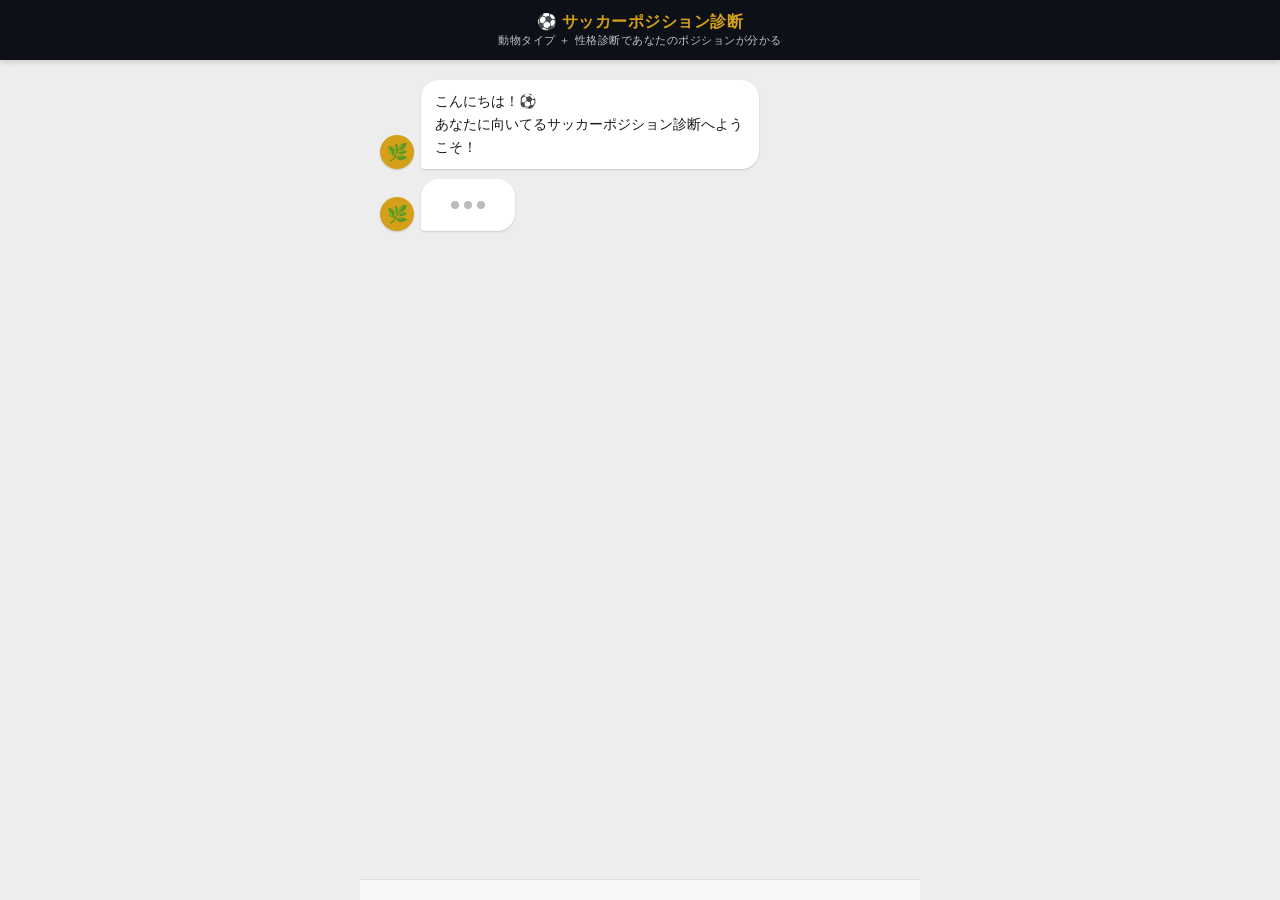
<file: uranai/index.html>
<!DOCTYPE html>
<html lang="ja">
<head>
<meta charset="UTF-8">
<meta name="viewport" content="width=device-width, initial-scale=1.0">
<title>サッカーポジション診断</title>
<style>
:root {
  --gold: #D4A01A;
  --gold-lt: #F5C842;
  --gold-dark: #A87D14;
  --gold-pale: #FBF0D9;
  --dark: #0D1117;
  --navy: #1C2B4A;
  --bg: #EDEDED;
  --header-bg: #0D1117;
  --white: #FFFFFF;
  --text: #1A1A1A;
  --text-sub: #888;
  --shadow: 0 1px 2px rgba(0,0,0,0.15);
  --radius-bubble: 18px;
}
* { box-sizing: border-box; margin: 0; padding: 0; -webkit-tap-highlight-color: transparent; }
html, body { height: 100%; overflow: hidden; }
body {
  font-family: -apple-system, 'Hiragino Sans', 'Meiryo', 'Yu Gothic', sans-serif;
  background: var(--bg);
  display: flex; flex-direction: column; height: 100%;
  font-size: 15px;
}

/* ── ヘッダー ── */
.header {
  background: var(--header-bg);
  color: var(--gold);
  padding: 12px 16px;
  text-align: center;
  font-size: 15px;
  font-weight: bold;
  letter-spacing: .5px;
  box-shadow: 0 2px 6px rgba(0,0,0,0.15);
  flex-shrink: 0;
}
.header small { font-size: 11px; font-weight: normal; color: #fff; opacity: .75; display: block; }

/* ── チャットエリア ── */
#chat {
  flex: 1;
  overflow-y: auto;
  padding: 16px 12px 8px;
  display: flex; flex-direction: column; gap: 10px;
  -webkit-overflow-scrolling: touch;
}

/* ── バブル ── */
.row { display: flex; align-items: flex-end; gap: 7px; animation: fadeUp .25s ease; }
.row.bot { justify-content: flex-start; }
.row.user { justify-content: flex-end; }

.avatar {
  width: 34px; height: 34px; border-radius: 50%;
  background: var(--gold); flex-shrink: 0;
  display: flex; align-items: center; justify-content: center;
  font-size: 17px; box-shadow: var(--shadow);
}

.bubble {
  max-width: 72%; padding: 10px 14px;
  font-size: 14px; line-height: 1.65;
  box-shadow: var(--shadow); word-break: break-word;
}
.bot .bubble {
  background: var(--white); color: var(--text);
  border-radius: var(--radius-bubble) var(--radius-bubble) var(--radius-bubble) 4px;
}
.user .bubble {
  background: var(--gold); color: var(--dark);
  border-radius: var(--radius-bubble) var(--radius-bubble) 4px var(--radius-bubble);
}

/* タイピング */
.typing { display: flex; gap: 5px; padding: 12px 16px; align-items: center; }
.typing span {
  width: 8px; height: 8px; background: #bbb; border-radius: 50%;
  animation: bounce .9s infinite;
}
.typing span:nth-child(2) { animation-delay: .2s; }
.typing span:nth-child(3) { animation-delay: .4s; }
@keyframes bounce { 0%,100%{transform:translateY(0);opacity:.4} 50%{transform:translateY(-5px);opacity:1} }
@keyframes fadeUp { from{opacity:0;transform:translateY(6px)} to{opacity:1;transform:translateY(0)} }

/* ── 入力エリア ── */
#input-area {
  background: #f7f7f7;
  border-top: 1px solid #ddd;
  padding: 10px 12px;
  flex-shrink: 0;
}

/* ボタン */
.btn {
  background: var(--gold); color: var(--dark);
  border: none; border-radius: 24px;
  padding: 11px 22px; font-size: 14px; font-weight: bold;
  cursor: pointer; font-family: inherit;
  transition: background .15s, transform .1s;
  width: 100%;
}
.btn:active { background: var(--gold-dark); transform: scale(.97); }

.btn-outline {
  background: #fff; color: var(--gold-dark);
  border: 2px solid var(--gold);
}
.btn-outline:active { background: var(--gold-pale); }

/* 日付入力 */
.date-row { display: flex; gap: 8px; align-items: center; }
.date-row input[type=date] {
  flex: 1; padding: 10px 12px;
  border: 2px solid #ddd; border-radius: 24px;
  font-size: 14px; font-family: inherit; outline: none;
  transition: border-color .2s;
}
.date-row input[type=date]:focus { border-color: var(--gold); }
.date-row .btn { width: auto; padding: 10px 20px; }

/* 選択肢 */
.choices { display: flex; flex-direction: column; gap: 7px; }
.choice {
  background: #fff; border: 2px solid #ddd;
  border-radius: 12px; padding: 11px 14px;
  font-size: 13px; line-height: 1.55; text-align: left;
  cursor: pointer; font-family: inherit; color: var(--text);
  transition: all .15s;
}
.choice:active { background: var(--gold-pale); border-color: var(--gold); }
.choice.picked { background: var(--gold); color: var(--dark); border-color: var(--gold); }

/* プログレス */
.progress-header {
  display: flex; justify-content: space-between;
  font-size: 11px; color: var(--text-sub); margin-bottom: 5px;
}
.progress-bar { height: 6px; background: #ddd; border-radius: 3px; margin-bottom: 9px; }
.progress-fill { height: 100%; background: var(--gold); border-radius: 2px; transition: width .3s; }
.q-label {
  font-size: 13px; font-weight: bold; color: var(--text);
  margin-bottom: 8px; line-height: 1.6;
}

/* ── 結果カード ── */
.result-card {
  background: #fff; border-radius: 16px;
  padding: 20px 16px; text-align: center;
  box-shadow: 0 3px 12px rgba(0,0,0,0.1);
  max-width: 100%;
}
.result-card .big-emoji { font-size: 64px; margin-bottom: 4px; }
.result-card .animal-name { font-size: 22px; font-weight: bold; color: var(--gold-dark); }
.result-card .sub { font-size: 13px; color: var(--navy); font-weight: 600; margin: 4px 0 10px; }
.mbti-badge {
  display: inline-block; background: var(--navy); color: var(--gold-lt);
  border-radius: 8px; padding: 5px 18px;
  font-size: 22px; font-weight: bold; letter-spacing: 3px;
}
.phrase-box {
  background: var(--gold-pale); border-left: 4px solid var(--gold);
  border-radius: 8px; padding: 12px 14px;
  font-size: 15px; font-weight: bold; color: var(--dark);
  text-align: left; margin: 14px 0 10px;
  line-height: 1.6;
}
.section { text-align: left; margin-top: 18px; }
.section h3 {
  font-size: 16px; color: var(--navy); font-weight: 800;
  border-bottom: 2px solid var(--gold); padding-bottom: 5px; margin-bottom: 9px;
}
.section p { font-size: 15px; color: var(--text); line-height: 1.75; }
.tags { display: flex; flex-wrap: wrap; gap: 6px; margin-top: 10px; }
.tag {
  background: var(--gold-pale); color: var(--gold-dark);
  border-radius: 20px; padding: 4px 12px; font-size: 12.5px; font-weight: bold;
}
.divider { border: none; border-top: 1px solid #eee; margin: 12px 0; }

/* スタンプ */
.sticker-wrap {
  position: relative; width: 160px; height: 160px;
  margin: 0 auto 14px; flex-shrink: 0;
}
.sticker-bg {
  width: 160px; height: 160px; border-radius: 32px;
  display: flex; align-items: center; justify-content: center;
  box-shadow: 0 6px 20px rgba(0,0,0,0.18);
  position: relative; overflow: hidden;
}
.sticker-bg::before {
  content: ''; position: absolute; inset: 0;
  background: rgba(255,255,255,0.12); border-radius: 32px;
}
/* 画像スタンプ（ヨッシースタイル） */
.sticker-img {
  width: 140px; height: 140px; object-fit: contain;
  position: relative; z-index: 1;
  filter:
    drop-shadow(0 0 3px #fff)
    drop-shadow(0 0 6px #fff)
    drop-shadow(0 4px 8px rgba(0,0,0,0.25));
  animation: stampPop .4s cubic-bezier(.17,.67,.35,1.3) both;
}
@keyframes stampPop {
  0%   { transform: scale(0.5) rotate(-8deg); opacity: 0; }
  70%  { transform: scale(1.12) rotate(2deg); opacity: 1; }
  100% { transform: scale(1) rotate(0deg); }
}
/* 絵文字フォールバック */
.sticker-animal { font-size: 80px; line-height: 1; position: relative; z-index: 1; }
.sticker-badge {
  position: absolute; bottom: -6px; right: -6px;
  width: 52px; height: 52px; border-radius: 50%;
  background: #fff; display: flex; align-items: center; justify-content: center;
  font-size: 28px; box-shadow: 0 3px 10px rgba(0,0,0,0.2);
  border: 3px solid #fff; z-index: 2;
}
.sticker-deco {
  position: absolute; font-size: 18px; z-index: 0; pointer-events: none;
  animation: twinkle 2s infinite;
}
@keyframes twinkle { 0%,100%{opacity:.4;transform:scale(.8)} 50%{opacity:1;transform:scale(1.1)} }

/* PC対応 */
@media (min-width: 560px) {
  #chat { padding: 20px; max-width: 560px; margin: 0 auto; width: 100%; }
  #input-area { max-width: 560px; margin: 0 auto; width: 100%; }
  .header { font-size: 16px; }
  .bubble { max-width: 65%; }
}
</style>
</head>
<body>
<div class="header">
  ⚽ サッカーポジション診断
  <small>動物タイプ ＋ 性格診断であなたのポジションが分かる</small>
</div>
<div id="chat"></div>
<div id="input-area"></div>

<script>
// ══════════════════════════════════════════════
// データ
// ══════════════════════════════════════════════

const ANIMALS = [
  { key:'wolf',    name:'オオカミ',   emoji:'🐺',
    keyword:'孤高のカリスマ',
    desc:'独自の美学と強い意志を持つ孤高の存在。一見近寄りがたいが、深く信頼した相手には熱い絆を結ぶ。',
    tags:['独立心旺盛','直感力が高い','意志が強い','美意識が高い'] },
  { key:'tanuki',  name:'タヌキ',     emoji:'🦝',
    keyword:'愛嬌たっぷりの人たらし',
    desc:'場の空気を読む天才。明るく愛嬌があり、誰とでも仲良くなれる社交上手。',
    tags:['社交的','空気を読む','愛嬌がある','臨機応変'] },
  { key:'lion',    name:'ライオン',   emoji:'🦁',
    keyword:'王者の風格',
    desc:'自信に満ちた王者オーラを放つリーダー。目標に向かって力強く突き進む。',
    tags:['リーダー気質','自信家','行動力がある','頼りがいがある'] },
  { key:'koala',   name:'コアラ',     emoji:'🐨',
    keyword:'マイペースの癒し系',
    desc:'おっとりマイペースで周囲を和ませる癒し系。自分のペースを大切にする。',
    tags:['マイペース','癒し系','平和主義','こだわりがある'] },
  { key:'cheetah', name:'チーター',   emoji:'🐆',
    keyword:'瞬発力のスピード狂',
    desc:'誰よりも早く動く行動派。瞬発力と決断力が武器。飽きるのも早いがチャンスを逃さない。',
    tags:['行動力抜群','スピード重視','チャレンジ精神','飽き性'] },
  { key:'elephant',name:'ゾウ',       emoji:'🐘',
    keyword:'慎重で記憶力抜群',
    desc:'一度覚えたことは忘れない抜群の記憶力の持ち主。慎重に物事を進める堅実家。',
    tags:['記憶力抜群','慎重派','几帳面','義理堅い'] },
  { key:'sheep',   name:'ヒツジ',     emoji:'🐑',
    keyword:'温かい協調性の持ち主',
    desc:'穏やかで思いやりがあり、チームのまとめ役。争いを好まない平和主義者。',
    tags:['協調性がある','思いやりがある','平和主義','気遣い上手'] },
  { key:'monkey',  name:'サル',       emoji:'🐒',
    keyword:'好奇心旺盛なマルチタレント',
    desc:'好奇心旺盛で飽くなき探究心の持ち主。器用で何でもこなすマルチな才能の持ち主。',
    tags:['好奇心旺盛','器用','機転が利く','フットワーク軽い'] },
  { key:'pegasus', name:'ペガサス',   emoji:'🦄',
    keyword:'夢を追い続けるロマンチスト',
    desc:'高い理想と夢を持ち、それに向かって情熱的に歩み続けるロマンチスト。',
    tags:['理想主義','情熱的','直感力が高い','独自の価値観'] },
  { key:'deer',    name:'シカ',       emoji:'🦌',
    keyword:'繊細な感性のアーティスト',
    desc:'繊細な感性と豊かな感受性を持つ芸術家気質。美しいものや深い意味を大切にする。',
    tags:['感性豊か','繊細','芸術的','共感力が高い'] },
  { key:'leopard', name:'クロヒョウ', emoji:'🐈‍⬛',
    keyword:'謎めいた完璧主義者',
    desc:'神秘的なオーラを放つ完璧主義者。高い美意識と徹底した自己管理で目標を達成する。',
    tags:['完璧主義','神秘的','美意識が高い','自己管理が得意'] },
  { key:'bear',    name:'クマ',       emoji:'🐻',
    keyword:'頼りになる親分肌',
    desc:'面倒見がよく頼りがいのある親分肌。一度決めたことは最後まで貫く強い意志を持つ。',
    tags:['頼りがいがある','義理人情','粘り強い','��倒見がよい'] },
];

// ══════════════════════════════════════════════
// サッカーポジション診断
// ══════════════════════════════════════════════

const POSITIONS = {
  GK:  { name:'ゴールキーパー', emoji:'🧤',
    keyword:'最後の砦を守る冷静な守護神',
    desc:'孤独な持ち場でも動じない集中力と判断力を持つタイプ。チーム全体を見渡し、ピンチの瞬間に頼れる存在。',
    tags:['冷静沈着','高い集中力','責任感が強い','判断力に優れる'] },
  CB:  { name:'センターバック', emoji:'🛡️',
    keyword:'堅牢な最終ラインの要',
    desc:'着実で粘り強く、体を張って失点を防ぐ守備の中心。地味に見えて実はチームの土台を作る縁の下の力持ち。',
    tags:['堅実','粘り強い','冷静','安定感がある'] },
  SB:  { name:'サイドバック', emoji:'🏃',
    keyword:'攻守にわたって幅を作る運動量豊富なタイプ',
    desc:'守備をこなしつつ攻撃参加もできるスタミナ自慢。地道な上下動でチームを支える働き者。',
    tags:['スタミナ豊富','堅実','臨機応変','縁の下の力持ち'] },
  WB:  { name:'ウィングバック', emoji:'🚀',
    keyword:'攻撃的に駆け上がる推進力',
    desc:'サイドを制圧し、守備から一転して鋭い攻め上がりを見せるタイプ。攻守両方でスピードを武器にする。',
    tags:['行動力がある','スピード重視','攻撃的','スタミナ豊富'] },
  LB:  { name:'リベロ', emoji:'🕊️',
    keyword:'自由な発想で最終ラインを統率する司令塔',
    desc:'守備ラインの一番後ろから試合を組み立てる、独自の視点を持つ孤高のタイプ。誰にも縛られない自由な判断力が武器。',
    tags:['独立心旺盛','視野が広い','冷静','美意識が高い'] },
  AN:  { name:'アンカー', emoji:'⚓',
    keyword:'中盤の底で守備を統率する規律型',
    desc:'一人でスペースを消し、チーム全体のバランスを整える縁の下の存在。派手さはないが欠かせない安定感。',
    tags:['規律を守る','冷静沈着','守備意識が高い','責任感が強い'] },
  VOL: { name:'ボランチ', emoji:'🧭',
    keyword:'攻守のバランスを取る中盤の心臓',
    desc:'攻撃と守備どちらにも顔を出し、チーム全体の調和を保つバランス型。周りを見て動ける協調性の持ち主。',
    tags:['バランス感覚','協調性がある','視野が広い','頼りがいがある'] },
  IH:  { name:'インサイドハーフ', emoji:'🔀',
    keyword:'攻守に顔を出すオールラウンダー',
    desc:'運動量とテクニックを兼ね備え、ピッチのあらゆる局面に絡めるタイプ。器用さと好奇心が武器。',
    tags:['器用','好奇心旺盛','機動力がある','臨機応変'] },
  OMF: { name:'トップ下', emoji:'🎨',
    keyword:'創造性でチャンスを演出する司令塔',
    desc:'自由な発想でラストパスを供給する、攻撃の起点となるタイプ。豊かな感性でゲームを彩る。',
    tags:['創造力がある','感性豊か','理想主義','視野が広い'] },
  SH:  { name:'シャドー', emoji:'🌒',
    keyword:'相手の背後を狙う得点感覚',
    desc:'前線の影から急に飛び出してゴールを狙う、瞬発力と決定力を兼ね備えたタイプ。',
    tags:['決定力がある','瞬発力がある','大胆','勝負強い'] },
  REG: { name:'レジスタ', emoji:'🎼',
    keyword:'深い位置から試合を組み立てる知性派',
    desc:'冷静に試合全体を俯瞰し、正確なパスでリズムを作る司令塔。派手さより完成度を追求するタイプ。',
    tags:['知的','完璧主義','冷静','視野が広い'] },
  WG:  { name:'ウィング', emoji:'🪽',
    keyword:'スピードとドリブルで局面を打開',
    desc:'タッチライン際で相手を置き去りにする、圧倒的なスピードと勝負強さを持つタイプ。',
    tags:['スピード重視','行動力がある','チャレンジ精神','目立ちたがり屋'] },
  WH:  { name:'ウィングハーフ', emoji:'🌪️',
    keyword:'幅広く駆け回りチャンスを演出',
    desc:'サイドを縦横無尽に動き回り、攻守両面でチームに幅をもたらすタイプ。社交性と機動力が武器。',
    tags:['社交的','機動力がある','臨機応変','愛嬌がある'] },
  ST2: { name:'セカンドトップ', emoji:'🥈',
    keyword:'エースを引き立てつつ得点も狙う',
    desc:'味方を活かしながら、自らもゴールを狙う欲張りなタイプ。情熱と献身のバランス型アタッカー。',
    tags:['情熱的','献身的','決定力がある','理想主義'] },
  CF:  { name:'センターフォワード', emoji:'🔥',
    keyword:'ゴールに直結する得点力を持つエース',
    desc:'目立つ場所で結果を出すことに喜びを感じる、勝負強いタイプ。チャンスを逃さない決定力が武器。',
    tags:['勝負強い','行動力がある','決定力がある','自信家'] },
  SGK: { name:'第3ゴールキーパー', emoji:'🧢',
    keyword:'出番は少なくてもチームに欠かせない存在',
    desc:'試合に出ることは少なくても、練習相手・ムードメーカーとしてチームを支える縁の下の力持ち。スタメンだけがチームじゃないと知っている、誰より心の広いタイプ。',
    tags:['支える力がある','献身的','癒し系','チーム愛が強い'] },
};

// 動物タイプ別のポジション適性スコア（16ポジション）
const ANIMAL_POS = {
  wolf:     { LB:2, GK:1 },
  tanuki:   { SB:2, WH:1 },
  lion:     { CF:2, ST2:1 },
  koala:    { SGK:2, WB:1 },
  cheetah:  { WG:2, WB:1 },
  elephant: { CB:2, AN:1 },
  sheep:    { VOL:2, SGK:1 },
  monkey:   { IH:2, WH:1 },
  pegasus:  { OMF:2, ST2:1 },
  deer:     { SH:2, REG:1 },
  leopard:  { REG:2, LB:1 },
  bear:     { GK:1, VOL:1, AN:1 },
};

// MBTIの各軸別のポジション適性スコア（16ポジション、各ポジションが必ず2軸から支持を受けるよう均等配分）
const MBTI_AXIS_POS = {
  E:{ WB:1, WG:1, WH:1, CF:1 },
  I:{ GK:1, LB:1, AN:1, REG:1 },
  S:{ CB:1, SB:1, VOL:1, AN:1 },
  N:{ OMF:1, SH:1, ST2:1, WH:1 },
  T:{ GK:1, CB:1, VOL:1, REG:1 },
  F:{ IH:1, SGK:1, WG:1, CF:1 },
  J:{ SB:1, LB:1, OMF:1, SH:1 },
  P:{ ST2:1, IH:1, SGK:1, WB:1 },
};

const POSITION_ORDER = ['GK','CB','SB','WB','LB','AN','VOL','IH','OMF','SH','REG','WG','WH','ST2','CF','SGK'];

function getPosition(animalKey, mt) {
  const score = {}; POSITION_ORDER.forEach(k => score[k] = 0);
  const a = ANIMAL_POS[animalKey] || {};
  for (const k in score) score[k] += (a[k] || 0);
  mt.split('').forEach(letter => {
    const axis = MBTI_AXIS_POS[letter];
    if (!axis) return;
    for (const k in score) score[k] += (axis[k] || 0);
  });
  // 最高得点のポジションを採用（同点はPOSITION_ORDERの並び順を優先）
  const order = POSITION_ORDER;
  let best = order[0];
  order.forEach(k => { if (score[k] > score[best]) best = k; });
  return best;
}

const MBTI = {
  INTJ:{ name:'建築家',         kw:'緻密な戦略家',          desc:'知識と論理で世界を設計するビジョナリー。独立的で革新的。' },
  INTP:{ name:'論理学者',       kw:'哲学的な分析家',        desc:'真理を探求する知的好奇心の塊。型破りな思考で新発見を生む。' },
  ENTJ:{ name:'指揮官',         kw:'天性のリーダー',        desc:'生まれながらのリーダーで、高い目標に向かって人を率いる。' },
  ENTP:{ name:'討論者',         kw:'発想力無限の議論好き',  desc:'アイデアが泉のように湧く革新家。知的議論で本領を発揮。' },
  INFJ:{ name:'提唱者',         kw:'深い共感の理想主義者',  desc:'深い洞察力と強い共感力を持つ。世界をよりよくしたいと願う。' },
  INFP:{ name:'仲介者',         kw:'内なる世界を持つ詩人',  desc:'豊かな内面世界と高い感受性を持つ。自分の価値観に忠実。' },
  ENFJ:{ name:'主人公',         kw:'人を動かすカリスマ',    desc:'他者の成長を助けることに喜びを感じるカリスマ的な存在。' },
  ENFP:{ name:'運動家',         kw:'自由奔放な情熱家',      desc:'エネルギッシュで創造的。可能性を信じて行動し続ける。' },
  ISTJ:{ name:'管理者',         kw:'堅実な完遂者',          desc:'責任感が強く信頼できる。ルールと秩序を大切にする誠実な人。' },
  ISFJ:{ name:'擁護者',         kw:'縁の下の力持ち',        desc:'思いやりと献身性で周囲を支える、静かなる守護者。' },
  ESTJ:{ name:'幹部',           kw:'組織を動かす実務家',    desc:'秩序と効率を重んじ、確実に目標を��成する実行力の持ち主。' },
  ESFJ:{ name:'領事',           kw:'みんなの太陽',          desc:'人の気持ちに敏感で、周囲の調和を大切にする社交派。' },
  ISTP:{ name:'巨匠',           kw:'クールな職人',          desc:'論理的で実践的。静かに観察し、必要な時に力を発揮する。' },
  ISFP:{ name:'冒険家',         kw:'感性豊かな自由人',      desc:'感受性豊かで柔軟。自分らしさを大切にしながら今を生きる。' },
  ESTP:{ name:'起業家',         kw:'今を生きる行動派',      desc:'行動が思考より先に来るエネルギッシュな冒険家。' },
  ESFP:{ name:'エンターテイナー',kw:'場を盛り上げる最高の司会者',desc:'どこにいても周囲を明るくする天性のエンタメ王。' },
};

// 動物×MBTIの一言フレーズ（192通り）
// MBTIタイプ別カラー＆バッジ
const MBTI_META = {
  INTJ:{color:['#5C4A8C','#3B2E6E'], badge:'🔬', deco:'⭐'},
  INTP:{color:['#3D6B8C','#1E4A6E'], badge:'💡', deco:'💫'},
  ENTJ:{color:['#8C2A2A','#6E1A1A'], badge:'👑', deco:'🔥'},
  ENTP:{color:['#8C6020','#7A4A10'], badge:'⚡', deco:'✨'},
  INFJ:{color:['#2A7A5C','#1A5C44'], badge:'🌸', deco:'🌟'},
  INFP:{color:['#3D7A3D','#2A6028'], badge:'🌙', deco:'🌿'},
  ENFJ:{color:['#8C4A20','#7A3010'], badge:'✨', deco:'🌟'},
  ENFP:{color:['#8C7010','#7A5C00'], badge:'🌈', deco:'⭐'},
  ISTJ:{color:['#2A4A8C','#1A3070'], badge:'📋', deco:'💎'},
  ISFJ:{color:['#206870','#0E5258'], badge:'🛡️', deco:'🌸'},
  ESTJ:{color:['#5C1A3A','#4A0A28'], badge:'💼', deco:'⭐'},
  ESFJ:{color:['#8C205C','#7A1048'], badge:'🤝', deco:'💖'},
  ISTP:{color:['#3A5C3A','#284428'], badge:'🔧', deco:'⚙️'},
  ISFP:{color:['#1A6A3A','#0A5428'], badge:'🎨', deco:'🌿'},
  ESTP:{color:['#8C4A00','#7A3800'], badge:'🎯', deco:'🔥'},
  ESFP:{color:['#7A1A7A','#680868'], badge:'🎪', deco:'🎵'},
};

// 画像フォールバック: animal_MBTI.png → animal_MBTI.svg → animal.png → 絵文字
// 16ポジションをアイコン用に4系統（GK/DF/MF/FW）へ集約
const POSITION_ICON = {
  GK:'gk', SGK:'gk',
  CB:'df', SB:'df', WB:'df', LB:'df', AN:'df',
  VOL:'mf', IH:'mf', OMF:'mf', SH:'mf', REG:'mf',
  WG:'fw', WH:'fw', ST2:'fw', CF:'fw',
};

window._imgFallback = function(img, emoji) {
  img.style.display = 'none';
  img.nextElementSibling.style.display = 'block';
};

function makeSticker(animal, mt, posKey) {
  const meta = MBTI_META[mt];
  const [c1, c2] = meta.color;
  const decos = [
    {top:'-10px',left:'10px',delay:'0s'},
    {top:'5px',right:'-10px',delay:'.6s'},
    {bottom:'10px',left:'-8px',delay:'1.1s'},
  ];
  const decoHtml = decos.map(p => {
    const style = Object.entries(p).filter(([k])=>k!=='delay')
      .map(([k,v])=>`${k}:${v}`).join(';');
    return `<div class="sticker-deco" style="${style};animation-delay:${p.delay}">${meta.deco}</div>`;
  }).join('');

  const poseFile = 'pose_' + (POSITION_ICON[posKey] || 'mf') + '.svg';

  return `
    <div class="sticker-wrap">
      ${decoHtml}
      <div class="sticker-bg" style="background:linear-gradient(145deg,${c1},${c2})">
        <img class="sticker-img"
          src="${poseFile}"
          onerror="_imgFallback(this,'${animal.emoji}')"
          alt="${animal.name}がサッカーしているイラスト">
        <div class="sticker-animal" style="display:none">${animal.emoji}</div>
      </div>
      <div class="sticker-badge">${meta.badge}</div>
    </div>`;
}

const PHRASES = {
  wolf:{
    INTJ:'ひとりで世界を変えようとする孤高の天才',
    INTP:'誰も踏み込めない思考の迷宮を彷徨う哲人',
    ENTJ:'圧倒的カリスマで人を動かす孤高のリーダー',
    ENTP:'ひとりで世界と戦う知の挑戦者',
    INFJ:'深い孤独の中で世界の真理を見つめ続ける人',
    INFP:'自分の世界を守りながら静かに理想を燃やす人',
    ENFJ:'孤高だけど人の心を動かさずにはいられない人',
    ENFP:'単独行動が好きなのに周りがついてくるカリスマ',
    ISTJ:'信念に従い、孤独でも揺るぎない一匹狼',
    ISFJ:'誰にも言わないけど実は誰より心配している人',
    ESTJ:'マイルールで組織を動かす���引なリーダー',
    ESFJ:'孤高を装っているのに実は人が大好きな矛盾な人',
    ISTP:'必要な時だけ動くクールな一匹狼',
    ISFP:'自分の感性に従い誰にも縛られない自由人',
    ESTP:'とりあえず動いてから考えるアウトロー',
    ESFP:'孤高キャラなのに場を盛り上げてしまう不思議な人',
  },
  tanuki:{
    INTJ:'愛嬌で人を近づけて、内心では完璧な戦略を立てている人',
    INTP:'笑顔の裏でひたすら深く考えている謎の人',
    ENTJ:'かわいい顔して実は仕切りたがりのボス',
    ENTP:'冗談を言いながらアイデアを試し続ける実験好き',
    INFJ:'場を和ませながら誰よりも深く人を見ている人',
    INFP:'ほんわか見えて実は内に熱い夢を秘めている人',
    ENFJ:'愛嬌で人を引き寄せ自然とリーダー���なってしまう人',
    ENFP:'とにかく楽しいことが大好きなムードメーカー',
    ISTJ:'明るい性格だけど根はきっちりした堅実派',
    ISFJ:'愛嬌たっぷりで気遣い上手な縁の下の力持ち',
    ESTJ:'誰とでも仲良くなれる実行力のある取りまとめ役',
    ESFJ:'みんなが笑顔になるだけで満足できる太陽のような人',
    ISTP:'明るいけど実は深く考えてから動くクールな人',
    ISFP:'愛嬌と感性で世界を彩る自由な芸術家',
    ESTP:'ノリと勢いで突破するチャンスメーカー',
    ESFP:'場を盛り上げるのが天職の生まれながらのスター',
  },
  lion:{
    INTJ:'圧倒的ビジョンと実行力で世界を変���るリーダー',
    INTP:'知性と威厳で部下を唸らせる異色のリーダー',
    ENTJ:'生まれながらの王者、周囲を引っ張る最強リーダー',
    ENTP:'型破りなアイデアで組織を引っ張る革命的リーダー',
    INFJ:'静かなオーラで人を導く深みのある王者',
    INFP:'優しく見えて実は誰より情熱的な夢の体現者',
    ENFJ:'人の心を掴んで離さない天性のカリスマリーダー',
    ENFP:'情熱と行動力でみんなを巻き込む太陽のような存在',
    ISTJ:'責任感と誠実さで信頼を勝ち取るリーダー',
    ISFJ:'自分より仲間のために全力を尽くすチームの支柱',
    ESTJ:'ルールと実力で組織を率いる頼れる指揮官',
    ESFJ:'みんなに愛されながら自然とトップに立つ人気者',
    ISTP:'余計な言葉は要らない、実力で黙らせるクールな王者',
    ISFP:'自分らしさを貫く誰にも縛られないライオン',
    ESTP:'チャンスを見逃さず瞬時に動く行動力のある王者',
    ESFP:'場を支配しながら全員を笑顔にする最強エンタメ王',
  },
  koala:{
    INTJ:'のんびり見えて実は緻密な計算をしているズル賢い天才',
    INTP:'マイペースに見えてその実ひたすら深く考えている人',
    ENTJ:'マイペースだけど気づいたらなぜかトップに立っている人',
    ENTP:'ゆっくり動いているのにアイデアは誰より速い人',
    INFJ:'穏やかな佇まいの中に深い洞察を秘めた静かな賢者',
    INFP:'自分の世界でゆっくり夢を育てる内なる芸術家',
    ENFJ:'のんびりしているのになぜか人がついてくる不思議なリーダー',
    ENFP:'マイペースで自由、それでいて周りを温かく包む存在',
    ISTJ:'自分のペースを崩さず着実に積み上げる堅実な人',
    ISFJ:'おっとりしているのに誰より周りのことを考えている人',
    ESTJ:'ゆっくり見えてその実確実に結果を出すプロ',
    ESFJ:'癒し系なのに気づいたらみんなの中心にいる人',
    ISTP:'のんびりしているようで実は誰より合理的に動いている人',
    ISFP:'自分のペースで感性を磨く独自の美の探求者',
    ESTP:'行動はゆっくりだけどチャンスだと思ったら一瞬で動く人',
    ESFP:'マイペースなのに周りをほっこりさせる癒しのスター',
  },
  cheetah:{
    INTJ:'誰より速く動いて誰より深く考える最強の異端児',
    INTP:'考えるより速く動いてあとで理論を構築する天才',
    ENTJ:'思ったら即行動、圧倒的スピードで頂点に立つリーダー',
    ENTP:'飽きたら即方向転換、スピードとアイデアで前進し続ける人',
    INFJ:'直感で動いて後から理由を見つける行動する理想主義者',
    INFP:'夢を語るより行動してしまう、実は熱い情熱家',
    ENFJ:'スピード感を持って人を引っ張るエネルギッシュなリーダー',
    ENFP:'飽き性だけど行動大好き、常に新しい何かを探している人',
    ISTJ:'早いけど確実、スピードと丁寧さを両立する完遂者',
    ISFJ:'素早く動いてさりげなく人��助ける縁の下のヒーロー',
    ESTJ:'誰より早く誰より確実に仕事を片付ける行動力の塊',
    ESFJ:'テキパキ動いて場をまとめる頼れる存在感',
    ISTP:'必要な時だけ全速力で動くクールな行動派',
    ISFP:'直感で動いて新しい景色を見に行く自由な冒険家',
    ESTP:'止まっている時間がもったいない生粋の行動主義者',
    ESFP:'ノリとスピードで場を一瞬で変えるエネルギーの塊',
  },
  elephant:{
    INTJ:'膨大な知識と記憶力で長期戦略を描く知の巨人',
    INTP:'一度仕入れた情報は絶対忘れない知の蓄積者',
    ENTJ:'過去のデータと未来のビジョンで組織を動かすリーダー',
    ENTP:'豊富な知識をもとに次々と新しいアイデアを生む発明家',
    INFJ:'深い記憶と洞察力で人の心を静かに導く存在',
    INFP:'大切な記憶を心の宝物にしながら夢を育てる人',
    ENFJ:'過去の経験を活かして人を成長させるメンター',
    ENFP:'豊富な経験と好奇心で世界を広げ続ける探検家',
    ISTJ:'几帳面で記憶力抜群、完璧な記録者',
    ISFJ:'誕生日も大切な話も絶対覚えている縁の下の守護者',
    ESTJ:'確かな実績と記憶力で組織を支える柱',
    ESFJ:'みんなの大切なことを覚えていて気にかけてあげる存在',
    ISTP:'必要な情報を全て把握して最適な解を出す実務家',
    ISFP:'豊かな感受性と記憶で世界の美しさを切り取る人',
    ESTP:'経験値を武器にチャンスを確実につかむ行動家',
    ESFP:'楽しかった思い出を大切にしながら今を全力で生きる人',
  },
  sheep:{
    INTJ:'穏やかな外見の裏に誰も気づかない緻密な計画を持つ人',
    INTP:'争いを避けながらひっそりと深い思考を楽しむ人',
    ENTJ:'柔らかい物腰でみんなをまとめる意外と仕切り上手',
    ENTP:'波風立てずにアイデアを実現する巧みな平和主義者',
    INFJ:'誰よりも平和を願い誰よりも深く人を理解する人',
    INFP:'穏やかな心の中に豊かな内なる世界を持つ詩人',
    ENFJ:'調和を大切にしながら人を成長させる温かいリーダー',
    ENFP:'争いは嫌いだけど夢への情熱は誰にも負けない人',
    ISTJ:'争わずに着実に信頼を積み重ねる誠実な人',
    ISFJ:'縁の下で静かにみんなを支える優しさの象徴',
    ESTJ:'和を保ちながら確実に仕事を進��る調和型リーダー',
    ESFJ:'みんなが仲良くいられるように心を砕く愛情深い人',
    ISTP:'穏やかに見えて実は合理的、争いより効率を選ぶ人',
    ISFP:'周りに溶け込みながら自分らしい感性を磨く人',
    ESTP:'平和的に見えてチャンスにはしっかり飛びつく人',
    ESFP:'みんなが笑顔でいられるだけで最高に幸せな人',
  },
  monkey:{
    INTJ:'好奇心と論理力で次々と新しい分野を極める天才',
    INTP:'探求心が止まらない知識の迷路を楽しむ人',
    ENTJ:'多才さとリーダーシップで何でもこなすオールラウンダー',
    ENTP:'アイデアが次々浮かんで実験せずにはいられない発明家',
    INFJ:'多彩な才能を持ちながら深く人を見つめる観察者',
    INFP:'様々なことに興味を持ちながら自分の感性を磨く人',
    ENFJ:'多才で人を惹きつける周りを成長させる存在',
    ENFP:'新しいことへの好奇心が止まらない永遠の冒険家',
    ISTJ:'なんでもできるのに地道にこつこつ積み上げる人',
    ISFJ:'器用さを活かして周りを助けることに喜びを感じる人',
    ESTJ:'多才さと実行力で次々と課題を解決するプロ',
    ESFJ:'明るく器用で気づいたらみんなの人気者になっている人',
    ISTP:'多才だけどクール、必要な時にだけ実力を見せる人',
    ISFP:'豊かな感性と器用さで自分だけの世界を作る芸術家',
    ESTP:'好奇心と行動力で次々とチャンスをつかむ実行者',
    ESFP:'才能と明るさで場をパッと華やかにするスター',
  },
  pegasus:{
    INTJ:'壮大なビジョンを誰より深く論理的に追いかける夢想家',
    INTP:'理想の世界を頭の中で精密に構築し続ける哲学者',
    ENTJ:'高い理想を現実に変えるカリスマ的ビジョナリー',
    ENTP:'常識を超えたアイデアで世界を変えようとする革命家',
    INFJ:'深い洞察と高い理想で世界をよりよ���しようとする人',
    INFP:'純粋な夢と豊かな感性で独自の世���を紡ぎ出す詩人',
    ENFJ:'夢を語るだけで人を動かすインスピレーションの源',
    ENFP:'夢と情熱と行動力で可能性の限界に挑み続ける人',
    ISTJ:'夢は大きく、でも着実に一歩ずつ積み上げていく人',
    ISFJ:'静かに夢を育てながら周りを優しく支える人',
    ESTJ:'理想を現実に落とし込んで確実に実現させるプロ',
    ESFJ:'夢を語ることで周りを元気にする希望の灯台',
    ISTP:'夢はでかいけど行動はシンプルな合理的な夢追い人',
    ISFP:'感性の赴くままに夢の世界を飛び回る自由な魂',
    ESTP:'夢を語るより先に動いてし���う行動力の塊',
    ESFP:'夢と笑顔と情熱で周りを照らす太陽のような存在',
  },
  deer:{
    INTJ:'繊細な感性と鋭い知性を組み合わせた稀有な存在',
    INTP:'深い思索と豊かな感受性で世界の本質を探る人',
    ENTJ:'繊細だけどいざとなれば誰より強いリーダー',
    ENTP:'感性とアイデアが融合した独創的な革新家',
    INFJ:'深い共感力と繊細な感性で人の心に寄り添う人',
    INFP:'誰より豊かな内面世界を持つ感性の芸術家',
    ENFJ:'繊細な気配りと情熱で人を導く感動的なリーダー',
    ENFP:'感性豊かで自由、周りを感動させる生まれながらの詩人',
    ISTJ:'繊細だけど芯が強い静かに信頼を積み上げる人',
    ISFJ:'繊細な気遣いで誰よりも周りを大切にする守護者',
    ESTJ:'美意識と実行力を兼ね備えた上品なプロフェッショナル',
    ESFJ:'繊細な心で周りを包むみんなの心の拠り所',
    ISTP:'感性と合理性を兼ね備えた静かなる職人',
    ISFP:'感性の赴くままに生きる美しい自由人',
    ESTP:'繊細に見えて行動は大胆、直感で動く芸術的冒険家',
    ESFP:'繊細な感性で世界を彩る愛されるエンターテイナー',
  },
  leopard:{
    INTJ:'完璧なビジョンを完璧な戦略で実現する究極の戦略家',
    INTP:'誰も到達できない深さで物事を分析する孤高の思想家',
    ENTJ:'完璧主義とカリスマが融合した圧倒的なリーダー',
    ENTP:'神秘的なオーラで人を惹きつける異才の革命家',
    INFJ:'深��洞察と神秘的な直感で未来を見通す人',
    INFP:'誰にも理解されない���い世界を静かに守り続ける人',
    ENFJ:'神秘的なオーラで人を惹きつけ心を動かすカリスマ',
    ENFP:'謎めいているのになぜか周りを魅了してしまう人',
    ISTJ:'完璧主義と誠実さで絶対に裏切らない信頼の人',
    ISFJ:'完璧な気遣いで周りを守る静かなる守護神',
    ESTJ:'高い基準と実行力で組織を完璧に動かすプロ',
    ESFJ:'完璧なホスピタリティで周りを魅了する存在',
    ISTP:'無駄を一切省いた洗練されたクールな職人',
    ISFP:'独自の美意識で唯一無二の世界を作り上げる人',
    ESTP:'神秘的に見えて実は誰より行動力のある実践家',
    ESFP:'謎めいた魅力で場を独占する圧倒的なスター',
  },
  bear:{
    INTJ:'強い意志と深い知性で長期目標を着実に実現する人',
    INTP:'面倒見がいいのに実は深く思考する哲学的な存在',
    ENTJ:'強引さと面倒見のよさで組織を動かす大物リーダー',
    ENTP:'面倒見がよくて発想も豊か、頼れる参謀タイプ',
    INFJ:'深い思いやりと強い意志で人を支える静かな柱',
    INFP:'厳しい外見に反して内には豊かな感性と夢がある人',
    ENFJ:'頼りがいと情熱を持って人を育てる最高のメンター',
    ENFP:'豪快で愛情深いみんなを包み込む大きな存在',
    ISTJ:'一度決めたら絶対やり遂げる鋼の意志の持ち主',
    ISFJ:'黙って支え続ける最強の縁の下の力持ち',
    ESTJ:'義理と実力で組織を束ねる頼れる大黒柱',
    ESFJ:'愛情深くて頼りがいのあるみんなの親分',
    ISTP:'無口だけど実力派、必要���時に確実に動く職人',
    ISFP:'大きな体に繊細な心を持つ優しいアーティスト',
    ESTP:'豪快に行動して確実にチャンスをつかむ勝負師',
    ESFP:'豪快で明るい、いるだけで場が盛り上���るムードメーカー',
  },
};

// ══════════════════════════════════════════════
// 質問（20問）
// ══════════════════════════════════════════════

const QS = [
  // E/I (5問)
  {d:'EI', text:'週末の過ごし方として、より自分に近いのは？',
   c:['友達と集まったり外出して過ごしたい','ひとりでゆっくり家で過ごしたい']},
  {d:'EI', text:'初対面の人が多いパーティーに参加したら？',
   c:['積極的に話しかけて友達を作る','まず観察して話しやすそうな人を見つける']},
  {d:'EI', text:'エネルギーが補充される場面は？',
   c:['人と話したり活動しているとき','静かにひとりでいるとき']},
  {d:'EI', text:'考えごとをするとき、どちらに近い？',
   c:['声に出したり誰かに話しながら考える','頭の中で静かに考えを整理する']},
  {d:'EI', text:'仕事や作業をするとき、好きなのは？',
   c:['チームで協力しながら進める','ひとりで集中して取り組む']},
  // N/S (5問)
  {d:'NS', text:'新しいプロジェクトが始まったとき、まず考えるのは？',
   c:['全体のビジョンや将来の可能性','具体的な手順や必要なリソース']},
  {d:'NS', text:'情報の受け取り方として、自分に近いのは？',
   c:['行間を読んで意味やパターンを見つけようとする','書いてある事実や具体的な内容を正確に把握する']},
  {d:'NS', text:'問題を解決するとき、好きなアプローチは？',
   c:['新しいやり方やアイデアを考える','実績のある方法を着実に実行する']},
  {d:'NS', text:'会話や本で惹かれるのは？',
   c:['抽象的な概念や哲学的な話','具体的な体験談や実践的な話']},
  {d:'NS', text:'未来について考えるとき、どちらに近い？',
   c:['どんな可能性があるか夢を広げて考える','現実的に何ができるか具体的に考える']},
  // T/F (5問)
  {d:'TF', text:'誰かの意見に同意できないとき？',
   c:['論理的に根拠を示して反論する','相手の気持ちを考えながら伝え方を工夫する']},
  {d:'TF', text:'大事な決断をするとき、重視するのは？',
   c:['客観的なデータや論理的な分析','自分や周りの人の感情・価値観']},
  {d:'TF', text:'友人から悩みを打ち明けられたら？',
   c:['原因を分析して解決策を一緒に考える','まず気持ちに共感して寄り添って話を聞く']},
  {d:'TF', text:'フィードバックをするとき、大切にするのは？',
   c:['正確さと有用性（たとえ厳しくても）','相手の気持ちへの配慮']},
  {d:'TF', text:'職場や学校でのあなたは？',
   c:['成果や効率を重視する実務派','チームの雰囲気や人間関係を重視する']},
  // J/P (5問)
  {d:'JP', text:'旅行の計画を立てるとき？',
   c:['スケジュールや行き先を細かく決める','ざっくりした方向性だけ決めて行き当たりばったりを楽しむ']},
  {d:'JP', text:'締め切りに対する自分の姿勢は？',
   c:['余裕をもって前倒しで終わらせる','ギリギリになって集中力を発揮することが多い']},
  {d:'JP', text:'身の回りの整理整頓は？',
   c:['ものの場所が決まっていて整然としている','必要なものがどこにあるか把握していれば問題ない']},
  {d:'JP', text:'新しいことを始めるとき？',
   c:['全体の計画を立ててから着手する','まずやってみてから調整していく']},
  {d:'JP', text:'複数のことが同時に進んでいる状況は？',
   c:['優先順位をつけて順番に片付けたい','並行して進めることで逆に集中できる']},
];

// ══════════════════════════════════════════════
// ロジック
// ══════════════════════════════════════════════

function getAnimal(y, m, d) {
  let n = String(y).split('').reduce((a,b)=>a+parseInt(b),0) + m + d;
  while (n > 60) n = String(n).split('').reduce((a,b)=>a+parseInt(b),0);
  if (n === 0) n = 12;
  return ANIMALS[(n - 1) % 12];
}

function getMBTI(ans) {
  let E=0,I=0,N=0,S=0,T=0,F=0,J=0,P=0;
  QS.forEach((q,i) => {
    const a = ans[i];
    if (q.d==='EI') a===0?E++:I++;
    else if (q.d==='NS') a===0?N++:S++;
    else if (q.d==='TF') a===0?T++:F++;
    else if (q.d==='JP') a===0?J++:P++;
  });
  return `${E>=I?'E':'I'}${N>=S?'N':'S'}${T>=F?'T':'F'}${J>=P?'J':'P'}`;
}

// ══════════════════════════════════════════════
// UI ヘルパー
// ══════════════════════════════════════════════

const chat = document.getElementById('chat');
const inp  = document.getElementById('input-area');

function scroll() { chat.scrollTop = chat.scrollHeight; }

function addRow(html, who) {
  const row = document.createElement('div');
  row.className = `row ${who}`;
  if (who === 'bot') {
    row.innerHTML = `<div class="avatar">🌿</div><div class="bubble bot">${html}</div>`;
  } else {
    row.innerHTML = `<div class="bubble user">${html}</div>`;
  }
  chat.appendChild(row);
  scroll();
}

let typingEl = null;
function showTyping() {
  typingEl = document.createElement('div');
  typingEl.className = 'row bot';
  typingEl.innerHTML = '<div class="avatar">🌿</div><div class="bubble bot"><div class="typing"><span></span><span></span><span></span></div></div>';
  chat.appendChild(typingEl);
  scroll();
}
function hideTyping() { if (typingEl) { typingEl.remove(); typingEl = null; } }

async function botSay(html, ms=700) {
  showTyping();
  await wait(ms);
  hideTyping();
  addRow(html, 'bot');
}

function wait(ms) { return new Promise(r => setTimeout(r, ms)); }

function clearInput() { inp.innerHTML = ''; }

// ══════════════════════════════════════════════
// フェーズ
// ══════════════════════════════════════════════

let state = {};

async function phaseStart() {
  await botSay('こんにちは！⚽<br>あなたに向いてるサッカーポジション診断へようこそ！', 400);
  await botSay('生年月日と20の質問に答えるだけで<br>動物タイプ×性格タイプからあなたのポジションが分かります✨', 900);

  const pillsHtml = POSITION_ORDER.map(k => {
    const p = POSITIONS[k];
    return `<span style="display:inline-flex;align-items:center;gap:4px;background:var(--gold-pale);color:var(--gold-dark);border-radius:14px;padding:4px 10px;font-size:12px;font-weight:bold;white-space:nowrap">${p.emoji} ${p.name}</span>`;
  }).join('');
  await botSay(
    `こんな16パターンに分かれるよ！🎉<br>
    <div style="display:flex;flex-wrap:wrap;gap:5px;margin-top:8px">${pillsHtml}</div>`,
    900
  );

  clearInput();
  const btnWrap = document.createElement('div');
  btnWrap.style.cssText = 'display:flex;flex-direction:column;gap:8px;';
  const btn = document.createElement('button');
  btn.className = 'btn'; btn.textContent = '診断をスタート 🐾';
  btn.onclick = () => { addRow('診断をスタート 🐾','user'); phaseBirth(); };
  const btnMatrix = document.createElement('button');
  btnMatrix.className = 'btn btn-outline';
  btnMatrix.textContent = '📊 動物×性格タイプの一覧を先に見る';
  btnMatrix.onclick = () => window.open('matrix.html', '_blank');
  btnWrap.append(btn, btnMatrix);
  inp.appendChild(btnWrap);
}

async function phaseBirth() {
  clearInput();
  await botSay('まず、生年月日を教えてください📅', 500);
  clearInput();
  const row = document.createElement('div');
  row.className = 'date-row';
  const di = document.createElement('input');
  di.type = 'date';
  di.max = new Date().toISOString().slice(0,10);
  di.min = '1900-01-01';
  const btn = document.createElement('button');
  btn.className = 'btn'; btn.textContent = '決定';
  btn.style.width = 'auto';
  btn.onclick = () => {
    if (!di.value) { di.style.borderColor='#f55'; return; }
    const [y,m,d] = di.value.split('-').map(Number);
    state.animal = getAnimal(y,m,d);
    addRow(`🎂 ${y}年${m}月${d}日生まれ`, 'user');
    phaseQ();
  };
  row.append(di, btn);
  inp.appendChild(row);
}

async function phaseQ() {
  state.answers = [];
  clearInput();
  await botSay('ありがとうございます！<br>続いて20の質問に答えてください🌟', 600);
  await botSay('より自分に近い方を選んでね。<br>直感で選ぶのがおすすめです！', 900);
  showQ(0);
}

async function showQ(idx) {
  clearInput();
  if (idx >= QS.length) { state.mbti = getMBTI(state.answers); phaseResult(); return; }
  const q = QS[idx];
  const total = QS.length;
  const pct = Math.round(idx / total * 100);
  clearInput();

  // Progress
  const pg = document.createElement('div');
  pg.innerHTML = `
    <div class="progress-header"><span>質問 ${idx+1} / ${total}</span><span>${pct}%</span></div>
    <div class="progress-bar"><div class="progress-fill" style="width:${pct}%"></div></div>
    <div class="q-label">Q${idx+1}. ${q.text}</div>
  `;

  const cs = document.createElement('div');
  cs.className = 'choices';
  q.c.forEach((txt, ci) => {
    const btn = document.createElement('button');
    btn.className = 'choice'; btn.textContent = txt;
    btn.onclick = async () => {
      if (btn.disabled) return;
      document.querySelectorAll('.choice').forEach(b=>{ b.disabled=true; b.style.cursor='default'; });
      btn.classList.add('picked');
      state.answers[idx] = ci;
      addRow(txt, 'user');
      await wait(300);
      showQ(idx + 1);
    };
    cs.appendChild(btn);
  });

  pg.appendChild(cs);
  inp.appendChild(pg);
  scroll();
}

async function phaseResult() {
  clearInput();
  await botSay('お疲れ様でした！結果を計算中です…🔮', 600);
  await wait(1200);
  await botSay('結果が出ました！🎉', 400);

  const a = state.animal;
  const mt = state.mbti;
  const m = MBTI[mt];
  const posKey = getPosition(a.key, mt);
  const pos = POSITIONS[posKey];
  const phrase = (PHRASES[a.key] && PHRASES[a.key][mt]) || `${a.keyword}な${a.name} × ${m.kw}`;

  // カード
  const row = document.createElement('div');
  row.className = 'row bot';
  const av = document.createElement('div');
  av.className = 'avatar'; av.textContent = '⚽';

  const card = document.createElement('div');
  card.className = 'result-card';
  card.innerHTML = `
    ${makeSticker(a, mt, posKey)}
    <div class="big-emoji">${pos.emoji}</div>
    <div class="animal-name">${a.name}で${m.name}のあなたは${pos.name}！</div>
    <div class="mbti-badge">${posKey}</div>
    <div class="sub" style="margin-top:6px">${a.name}（動物タイプ）× ${mt}（性格タイプ）から診断</div>
    <div class="phrase-box">💬 ${pos.keyword}</div>
    <p style="font-size:13.5px;color:var(--text-sub);text-align:left;margin:0 0 4px;line-height:1.6">
      🐾${a.name}の「${a.keyword}」× 🧠${mt}（${m.name}）の「${m.kw}」という特徴を掛け合わせて診断しました。
    </p>
    <hr class="divider">
    <div class="section">
      <h3>${pos.emoji} ${pos.name}タイプの特徴</h3>
      <p>${pos.desc}</p>
      <div class="tags">${pos.tags.map(t=>`<span class="tag">#${t}</span>`).join('')}</div>
    </div>
    <hr class="divider">
    <div class="section">
      <h3>🐾 ${a.name}タイプの特徴</h3>
      <p>${a.desc}</p>
      <div class="tags">${a.tags.map(t=>`<span class="tag">#${t}</span>`).join('')}</div>
    </div>
    <div class="section">
      <h3>🧠 ${mt}（${m.name}）の特徴</h3>
      <p>${m.desc}</p>
    </div>
    <div class="section">
      <h3>💬 ひとこと</h3>
      <p>${phrase}</p>
    </div>
  `;

  row.append(av, card);
  chat.appendChild(row);
  // 結果カードは縦に長いので、下端ではなくカード上端が見える位置までスクロール
  row.scrollIntoView({ behavior: 'smooth', block: 'start' });

  await wait(600);
  await botSay(`「<b>${a.name}で${m.name}のあなたは${pos.emoji}${pos.name}！</b>」です✨<br>どうでしたか？当たってましたか？😊`, 800);

  clearInput();
  const btnWrap = document.createElement('div');
  btnWrap.style.cssText = 'display:flex;flex-direction:column;gap:8px;';

  const btn = document.createElement('button');
  btn.className = 'btn';
  btn.textContent = '🔄 もう一度診断する';
  btn.onclick = () => { chat.innerHTML = ''; state = {}; phaseStart(); };

  const btnMatrix = document.createElement('button');
  btnMatrix.className = 'btn btn-outline';
  btnMatrix.textContent = '📊 動物×性格タイプの一覧を見る';
  btnMatrix.onclick = () => window.open('matrix.html', '_blank');

  btnWrap.append(btn, btnMatrix);
  inp.appendChild(btnWrap);
}

// 起動
phaseStart();
</script>
</body>
</html>
</file>
